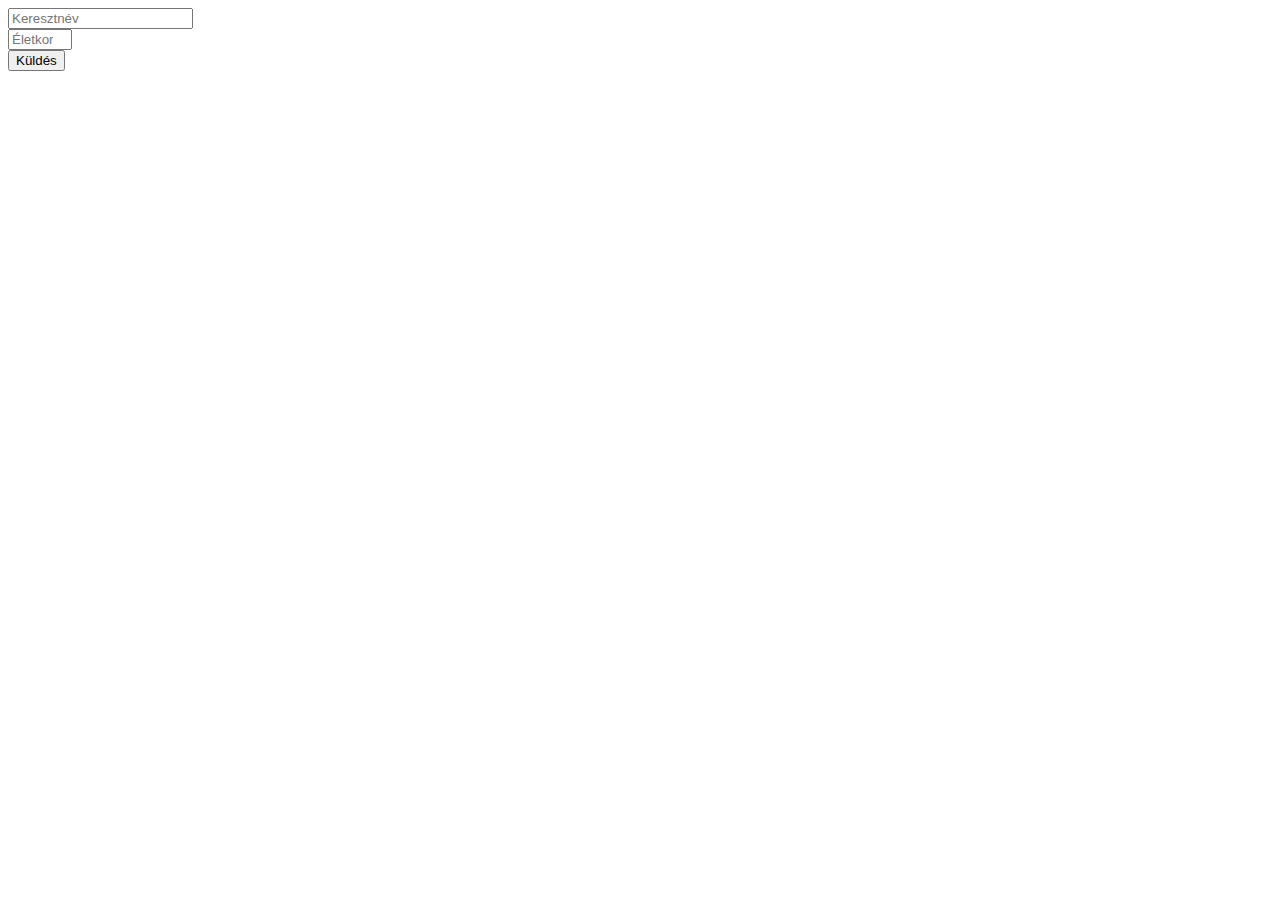
<file: 10_21_felhsznnev_eletkor/index.html>
<!DOCTYPE html>
<html lang="hu">
<head>
    <meta charset="UTF-8">
    <meta name="viewport" content="width=device-width, initial-scale=1.0">
    <meta http-equiv="X-UA-Compatible" content="ie=edge">
    <link rel="stylesheet" type="text/css" href="login.css">
    <title>Űrlap</title>
</head>
<body>
    <div>
            <form method="POST" action="form.php">
                <input type="text" placeholder="Keresztnév" name="firstname">
                <br>
                <input type="number" min="5" max="120" placeholder="Életkor" name="age">
                <br>
                <input type="submit" value="Küldés">
            </form>
    </div>
</body>
</html>
</file>
<file: 10_21_felhsznnev_eletkor/login.css>
#login {
    position:absolute;
	left:50%;
	top:50%;
    transform: translate(-50%,-50%);
    /*border: 1px solid grey;*/
}
</file>
